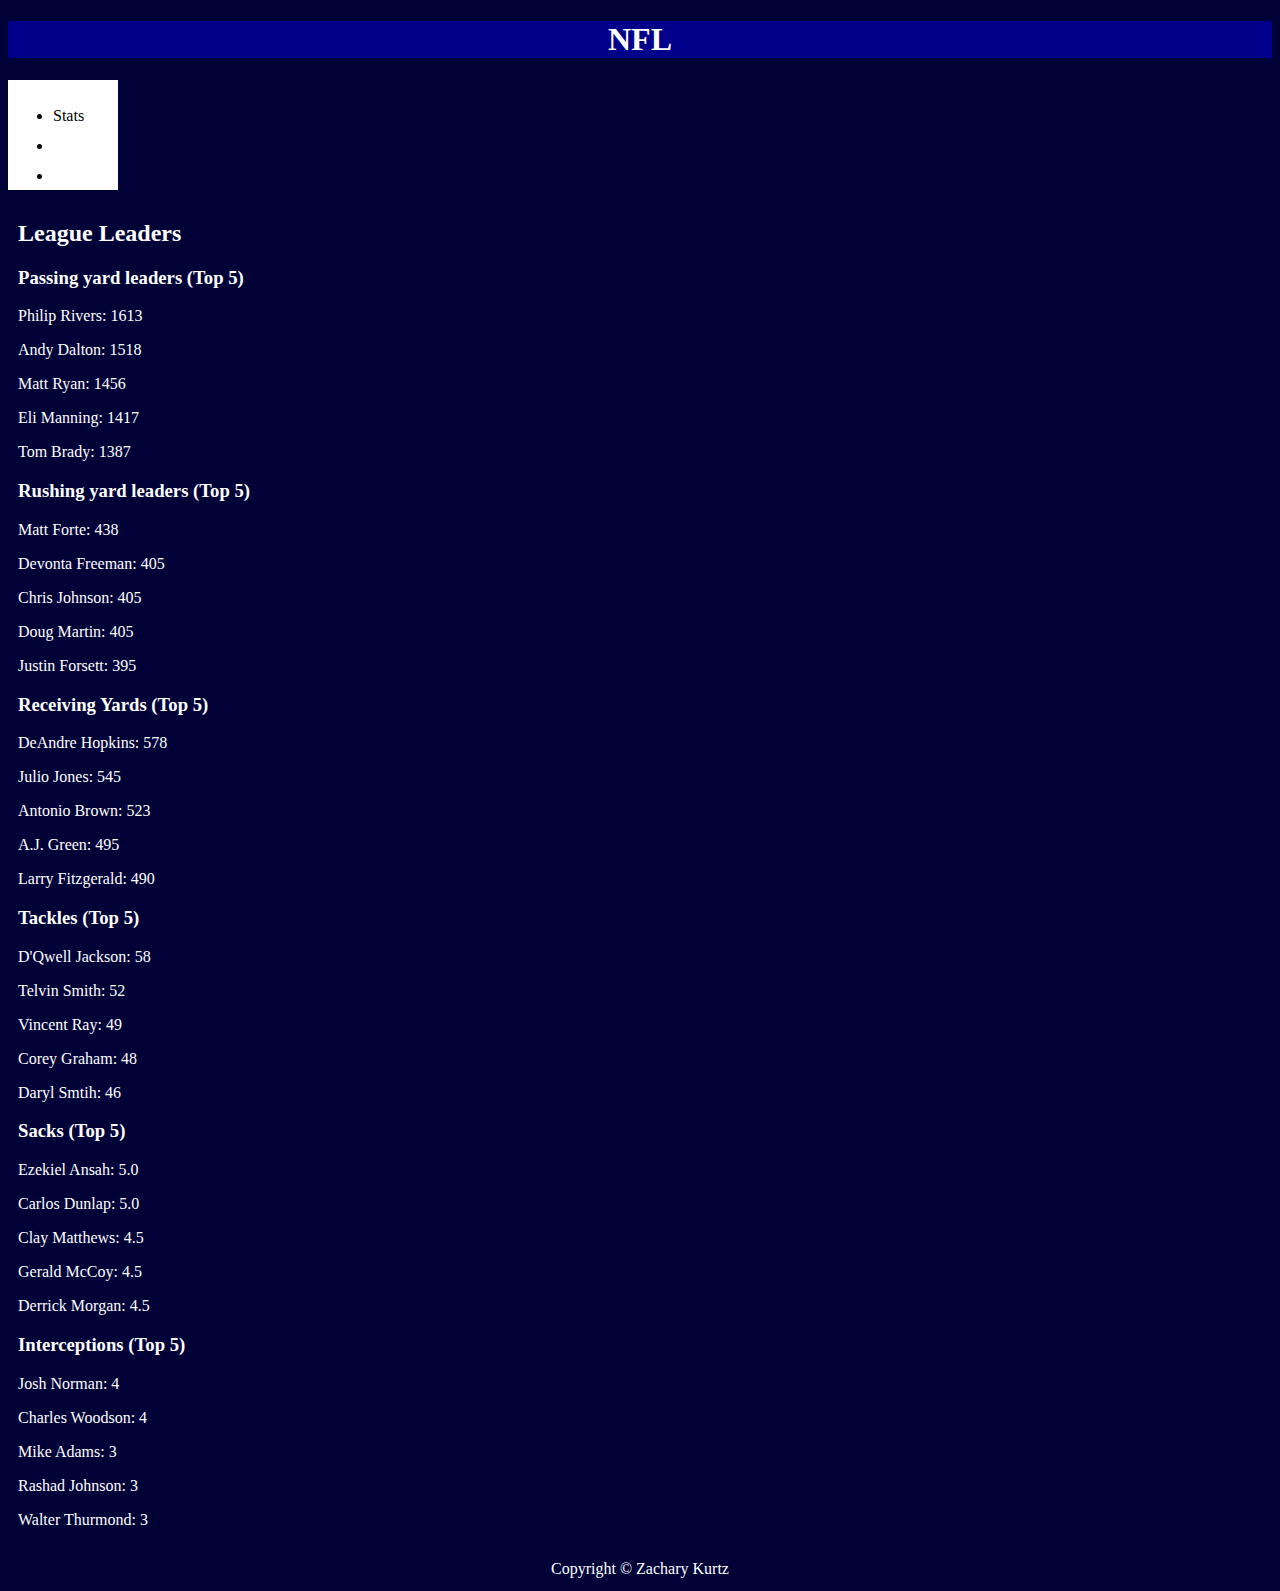
<file: index.html>
<!DOCTYPE html>
<html style="background-color: rgb(0, 2, 55)">
<head>
    <script type="text/javascript" src="https://www.google.com/jsapi"></script>
    <script src="scipts.js"></script>

    <link rel="stylesheet" type="text/css" href="styleSheet.css">
</head>
<body link="white">

<div id="header">
    <h1>NFL</h1>
</div>

<div id="nav">
    <ul>
    <li>Stats</li>
    <li><a href="index2.html"> Injuries</a></li>
    <li><a href="index3.html"> News</a></li>
    </ul>
</div>

<div id="section">
    <h2>League Leaders</h2>

    <h3>Passing yard leaders (Top 5)</h3>

    <script type="text/javascript" src="https://www.google.com/jsapi"></script>

    <p>
        Philip Rivers: 1613
    </p>
    <p>
        Andy Dalton: 1518
    </p>
    <p>
        Matt Ryan: 1456
    </p>
    <p>
        Eli Manning: 1417
    </p>
    <p>
        Tom Brady: 1387
    </p>
    <div id="chart_div"></div>
    <h3>Rushing yard leaders (Top 5)</h3>
    <p>
        Matt Forte: 438
    </p>
    <p>
        Devonta Freeman: 405
    </p>
    <p>
        Chris Johnson: 405
    </p>
    <p>
        Doug Martin: 405
    </p>
    <p>
        Justin Forsett: 395
    </p>
    <div id="chart_div0"></div>
    <h3>Receiving Yards (Top 5)</h3>
    <p>
        DeAndre Hopkins: 578
    </p>
    <p>
        Julio Jones: 545
    </p>
    <p>
        Antonio Brown: 523
    </p>
    <p>
        A.J. Green: 495
    </p>
    <p>
        Larry Fitzgerald: 490
    </p>
    <div id="chart_div1"></div>
    <h3>Tackles (Top 5)</h3>
    <p>
        D'Qwell Jackson: 58
    </p>
    <p>
        Telvin Smith: 52
    </p>
    <p>
        Vincent Ray: 49
    </p>
    <p>
        Corey Graham: 48
    </p>
    <p>
        Daryl Smtih: 46
    </p>
    <div id="chart_div2"></div>
    <h3>Sacks (Top 5)</h3>
    <p>
        Ezekiel Ansah: 5.0
    </p>
    <p>
        Carlos Dunlap: 5.0
    </p>
    <p>
        Clay Matthews: 4.5
    </p>
    <p>
        Gerald McCoy: 4.5
    </p>
    <p>
        Derrick Morgan: 4.5
    </p>
    <div id="chart_div3"></div>
    <h3>Interceptions (Top 5)</h3>
    <p>
        Josh Norman: 4
    </p>
    <p>
        Charles Woodson: 4
    </p>
    <p>
        Mike Adams: 3
    </p>
    <p>
        Rashad Johnson: 3
    </p>
    <p>
        Walter Thurmond: 3
    </p>
    <div id="chart_div4"></div>
</div>

<div id="footer">
    Copyright &copy; Zachary Kurtz
</div>
</body>
</html>
</file>
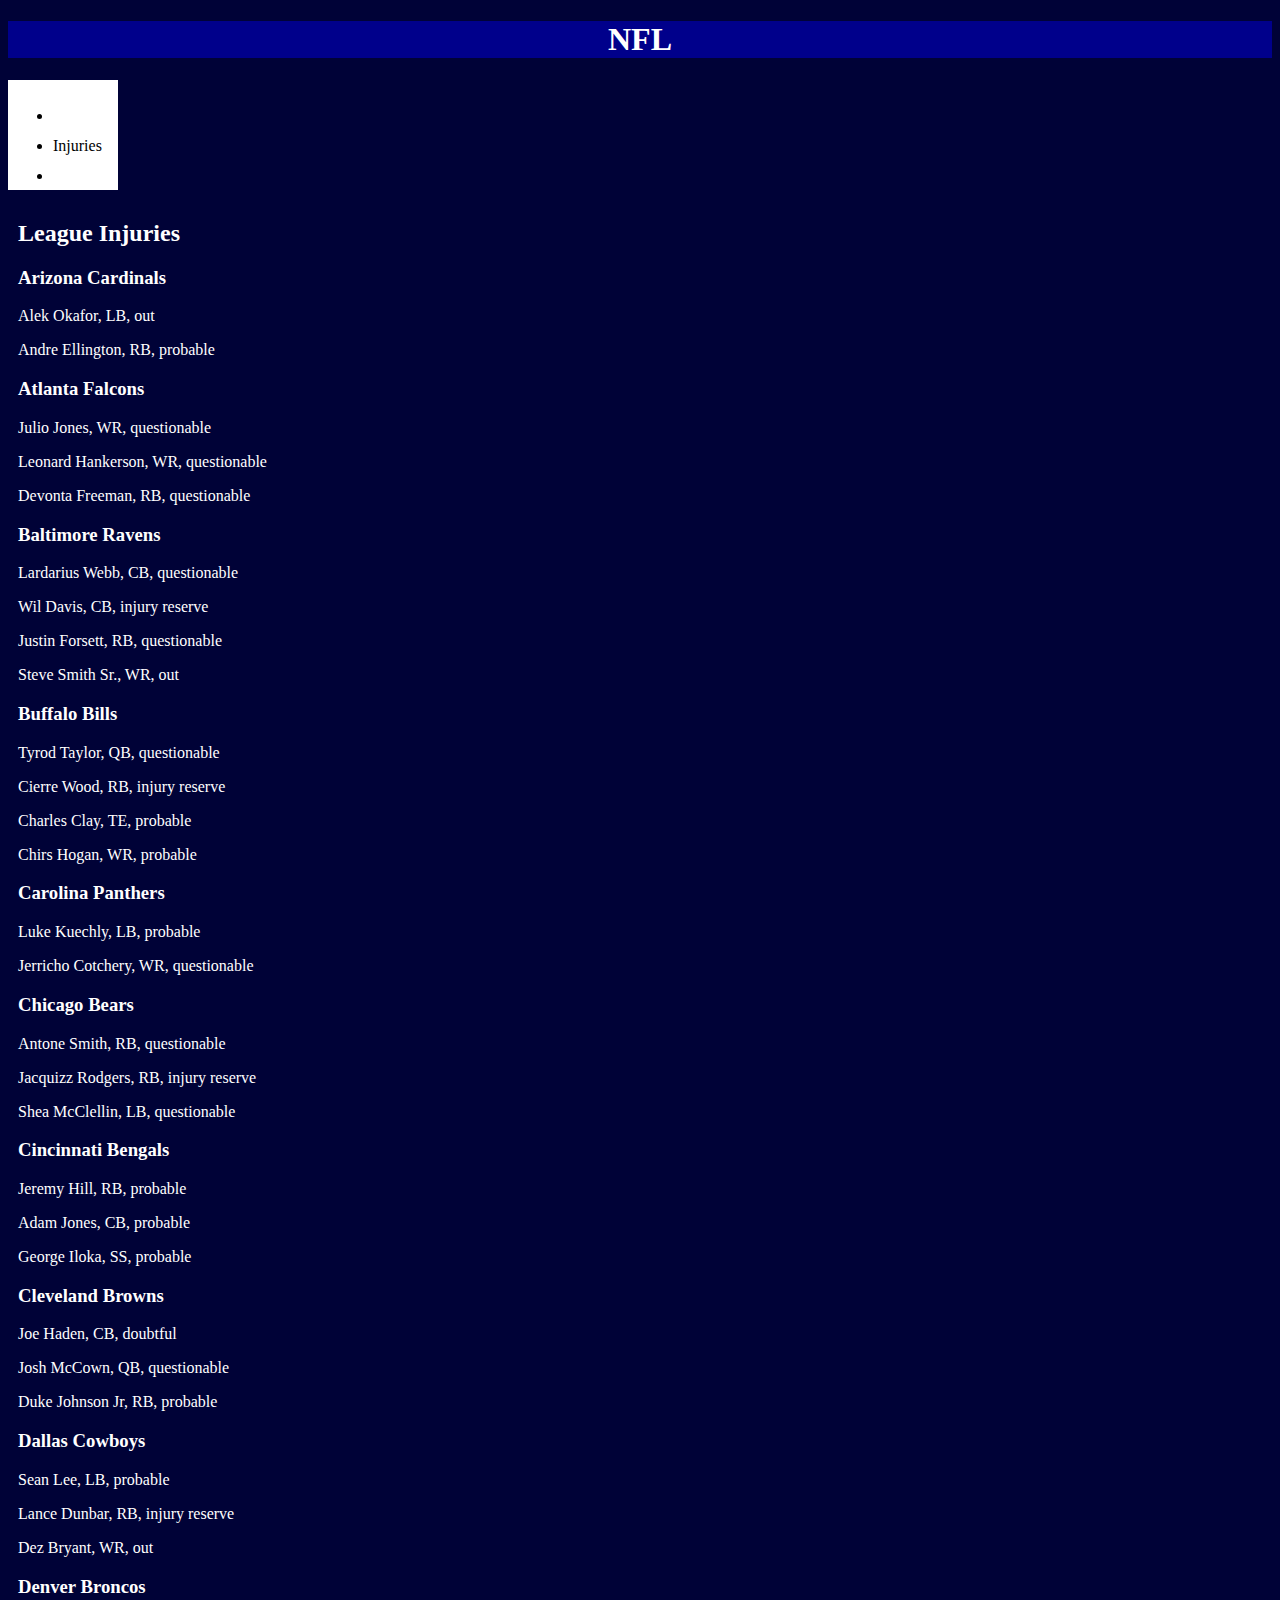
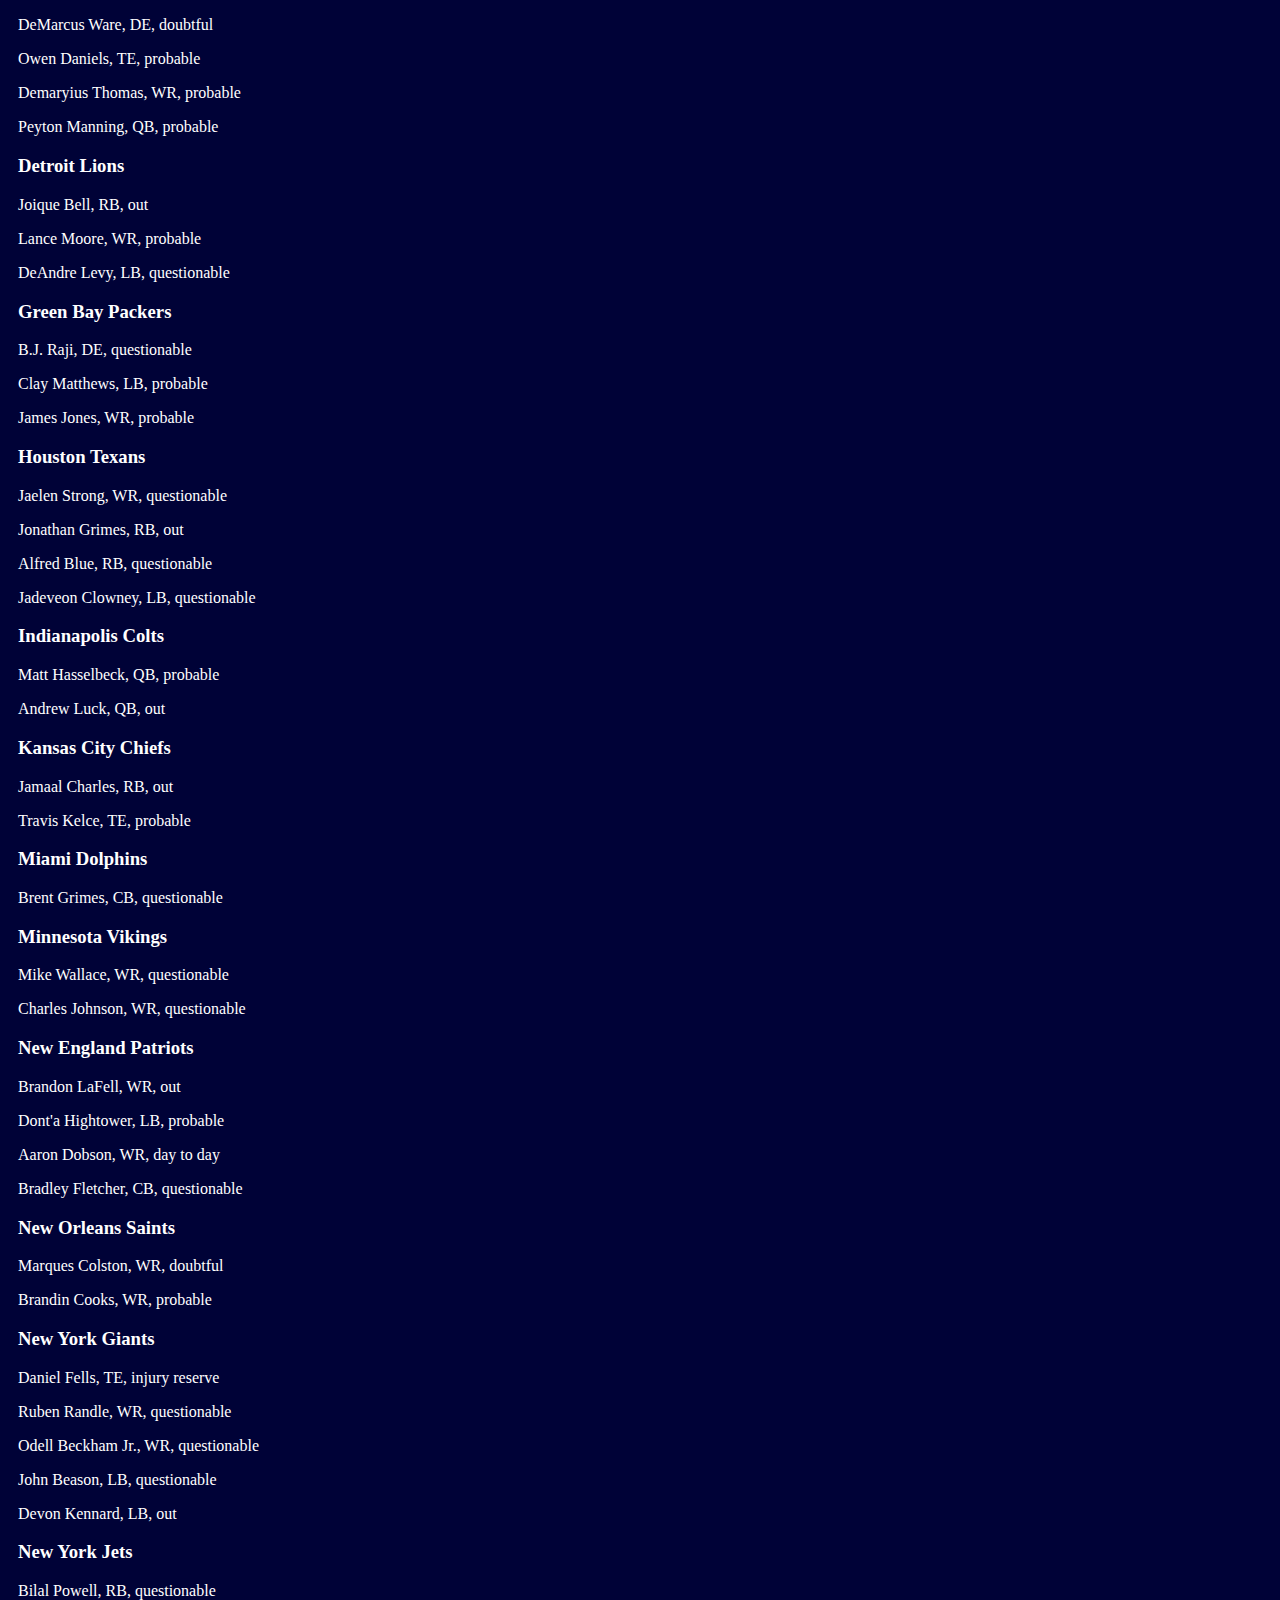
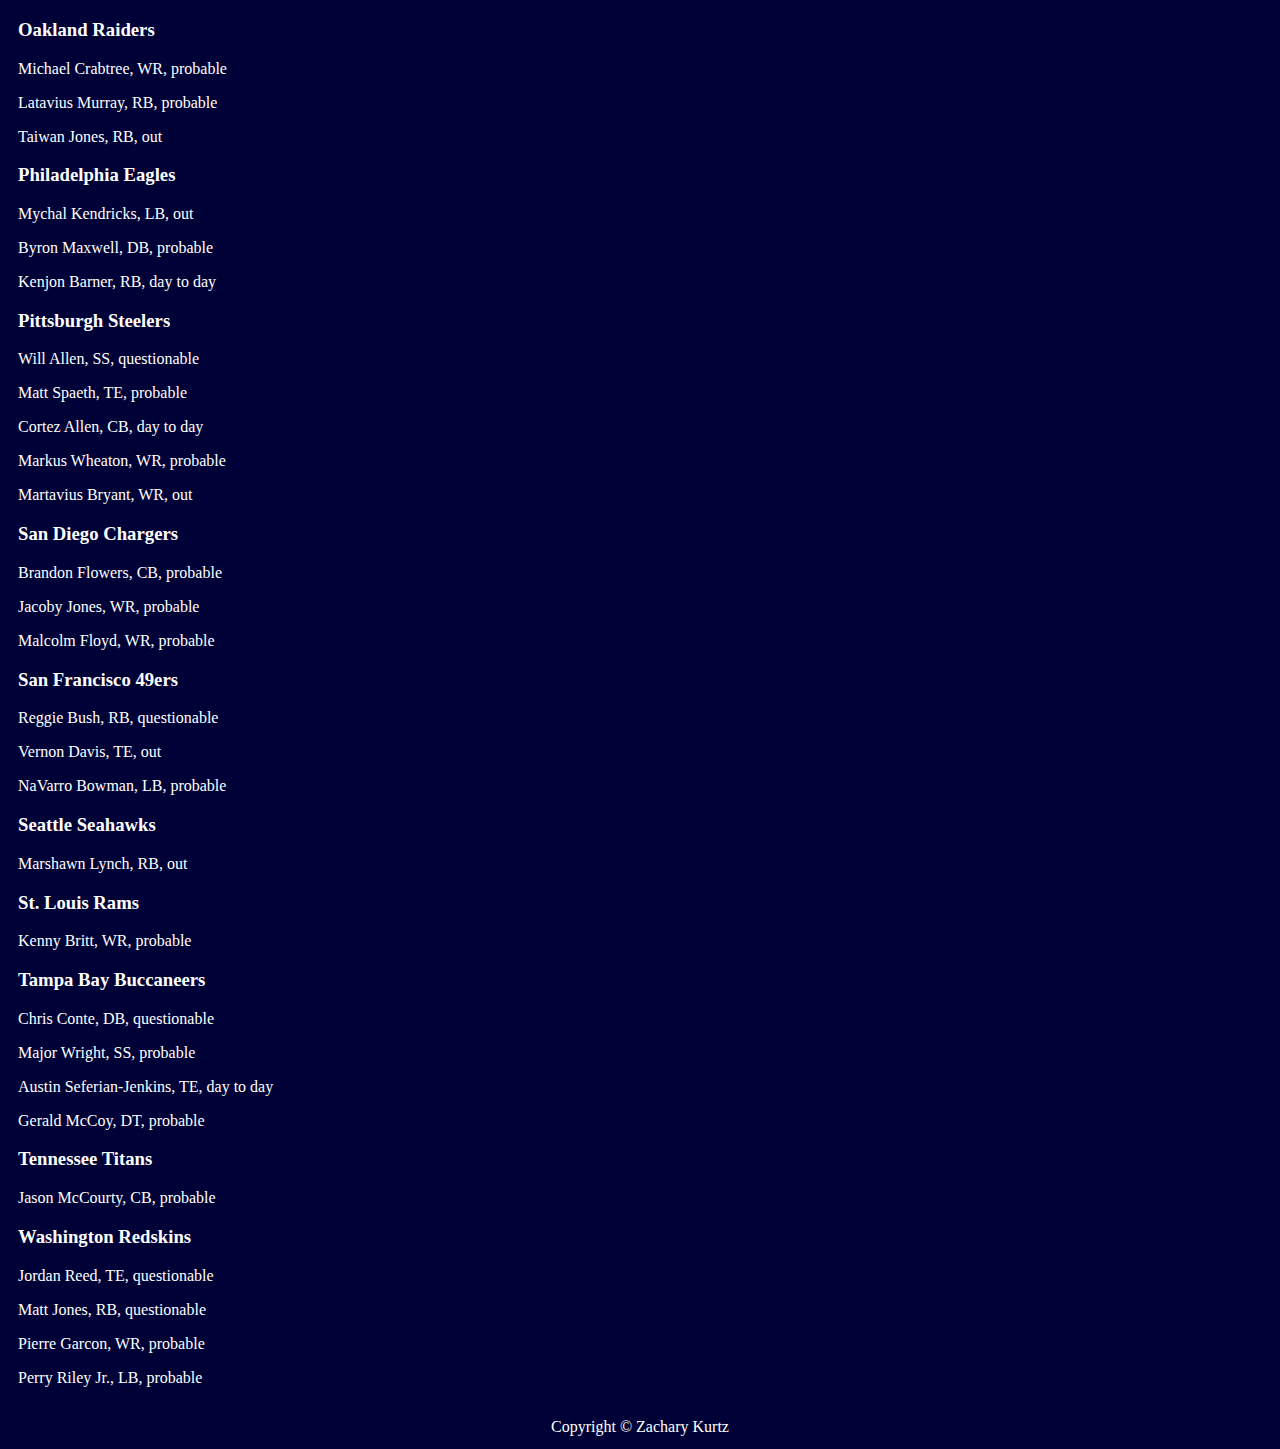
<file: index2.html>
<!DOCTYPE html>
<html style="background-color: rgb(0, 2, 55)">
<head>
    <link rel="stylesheet" type="text/css" href="styleSheet.css">
</head>
<body link="white">

<div id="header">
    <h1>NFL</h1>
</div>

<div id="nav">
    <ul>
    <li><a href="index.html"> Stats </a></li>
    <li>Injuries</li>
    <li><a href="index3.html"> News</a></li>
    </ul>
</div>

<div id="section">
    <h2>League Injuries</h2>
    <h3>Arizona Cardinals</h3>
    <p>
        Alek Okafor, LB, out
    </p>
    <p>
        Andre Ellington, RB, probable
    </p>
    <h3>Atlanta Falcons</h3>
    <p>
        Julio Jones, WR, questionable
    </p>
    <p>
        Leonard Hankerson, WR, questionable
    </p>
    <p>
        Devonta Freeman, RB, questionable
    </p>
    <h3>Baltimore Ravens</h3>
    <p>
        Lardarius Webb, CB, questionable
    </p>
    <p>
        Wil Davis, CB, injury reserve
    </p>
    <p>
        Justin Forsett, RB, questionable
    </p>
    <p>
        Steve Smith Sr., WR, out
    </p>
    <h3>Buffalo Bills</h3>
    <p>
        Tyrod Taylor, QB, questionable
    </p>
    <p>
        Cierre Wood, RB, injury reserve
    </p>
    <p>
        Charles Clay, TE, probable
    </p>
    <p>
        Chirs Hogan, WR, probable
    </p>
    <h3>Carolina Panthers</h3>
    <p>
        Luke Kuechly, LB, probable
    </p>
    <p>
        Jerricho Cotchery, WR, questionable
    </p>
    <h3>Chicago Bears</h3>
    <p>
        Antone Smith, RB, questionable
    </p>
    <p>
        Jacquizz Rodgers, RB, injury reserve
    </p>
    <p>
        Shea McClellin, LB, questionable
    </p>
    <h3>Cincinnati Bengals</h3>
    <p>
        Jeremy Hill, RB, probable
    </p>
    <p>
        Adam Jones, CB, probable
    </p>
    <p>
        George Iloka, SS, probable
    </p>
    <h3>Cleveland Browns</h3>
    <p>
        Joe Haden, CB, doubtful
    </p>
    <p>
        Josh McCown, QB, questionable
    </p>
    <p>
        Duke Johnson Jr, RB, probable
    </p>
    <h3>Dallas Cowboys</h3>
    <p>
        Sean Lee, LB, probable
    </p>
    <p>
        Lance Dunbar, RB, injury reserve
    </p>
    <p>
        Dez Bryant, WR, out
    </p>
    <h3>Denver Broncos</h3>
    <p>
        DeMarcus Ware, DE, doubtful
    </p>
    <p>
        Owen Daniels, TE, probable
    </p>
    <p>
        Demaryius Thomas, WR, probable
    </p>
    <p>
        Peyton Manning, QB, probable
    </p>
    <h3>Detroit Lions</h3>
    <p>
        Joique Bell, RB, out
    </p>
    <p>
        Lance Moore, WR, probable
    </p>
    <p>
        DeAndre Levy, LB, questionable
    </p>
    <h3>Green Bay Packers</h3>
    <p>
        B.J. Raji, DE, questionable
    </p>
    <p>
        Clay Matthews, LB, probable
    </p>
    <p>
        James Jones, WR, probable
    </p>
    <h3>Houston Texans</h3>
    <p>
        Jaelen Strong, WR, questionable
    </p>
    <p>
        Jonathan Grimes, RB, out
    </p>
    <p>
        Alfred Blue, RB, questionable
    </p>
    <p>
        Jadeveon Clowney, LB, questionable
    </p>
    <h3>Indianapolis Colts</h3>
    <p>
        Matt Hasselbeck, QB, probable
    </p>
    <p>
        Andrew Luck, QB, out
    </p>
    <h3>Kansas City Chiefs</h3>
    <p>
        Jamaal Charles, RB, out
    </p>
    <p> Travis Kelce, TE, probable</p>
    <h3>Miami Dolphins</h3>
    <p>
        Brent Grimes, CB, questionable
    </p>
    <h3>Minnesota Vikings</h3>
    <p>
        Mike Wallace, WR, questionable
    </p>
    <p>
        Charles Johnson, WR, questionable
    </p>
    <h3>New England Patriots</h3>
    <p>
        Brandon LaFell, WR, out
    </p>
    <p>
        Dont'a Hightower, LB, probable
    </p>
    <p>
        Aaron Dobson, WR, day to day
    </p>
    <p>
        Bradley Fletcher, CB, questionable
    </p>
    <h3>New Orleans Saints</h3>
    <p>
        Marques Colston, WR, doubtful
    </p>
    <p>
        Brandin Cooks, WR, probable
    </p>
    <h3>New York Giants</h3>
    <p>
        Daniel Fells, TE, injury reserve
    </p>
    <p>
        Ruben Randle, WR, questionable
    </p>
    <p>Odell Beckham Jr., WR, questionable</p>
    <p>
        John Beason, LB, questionable
    </p>
    <p>
        Devon Kennard, LB, out
    </p>
    <h3>New York Jets</h3>
    <p>
        Bilal Powell, RB, questionable
    </p>
    <h3>Oakland Raiders</h3>
    <p>
        Michael Crabtree, WR, probable
    </p>
    <p>
        Latavius Murray, RB, probable
    </p>
    <p>
        Taiwan Jones, RB, out
    </p>
    <h3>Philadelphia Eagles</h3>
    <p>
        Mychal Kendricks, LB, out
    </p>
    <p>
        Byron Maxwell, DB, probable
    </p>
    <p>
        Kenjon Barner, RB, day to day
    </p>
    <h3>Pittsburgh Steelers</h3>
    <p>
        Will Allen, SS, questionable
    </p>
    <p>
        Matt Spaeth, TE, probable
    </p>
    <p>
        Cortez Allen, CB, day to day
    </p>
    <p>
        Markus Wheaton, WR, probable
    </p>
    <p>
        Martavius Bryant, WR, out
    </p>
    <h3>San Diego Chargers</h3>
    <p>
        Brandon Flowers, CB, probable
    </p>
    <p>
        Jacoby Jones, WR, probable
    </p>
    <p>
        Malcolm Floyd, WR, probable
    </p>
    <h3>San Francisco 49ers</h3>
    <p>
        Reggie Bush, RB, questionable
    </p>
    <p>
        Vernon Davis, TE, out
    </p>
    <p>
        NaVarro Bowman, LB, probable
    </p>
    <h3>Seattle Seahawks</h3>
    <p>
        Marshawn Lynch, RB, out
    </p>
    <h3>St. Louis Rams</h3>
    <p>
        Kenny Britt, WR, probable
    </p>
    <h3>Tampa Bay Buccaneers</h3>
    <p>
        Chris Conte, DB, questionable
    </p>
    <p>
        Major Wright, SS, probable
    </p>
    <p>
        Austin Seferian-Jenkins, TE, day to day
    </p>
    <p>
        Gerald McCoy, DT, probable
    </p>
    <h3>Tennessee Titans</h3>
    <p>
        Jason McCourty, CB, probable
    </p>
    <h3>Washington Redskins</h3>
    <p>
        Jordan Reed, TE, questionable
    </p>
    <p>
        Matt Jones, RB, questionable
    </p>
    <p>
        Pierre Garcon, WR, probable
    </p>
    <p>
        Perry Riley Jr., LB, probable
    </p>
</div>

<div id="footer">
    Copyright &copy; Zachary Kurtz
</div>

</body>
</html>
</file>
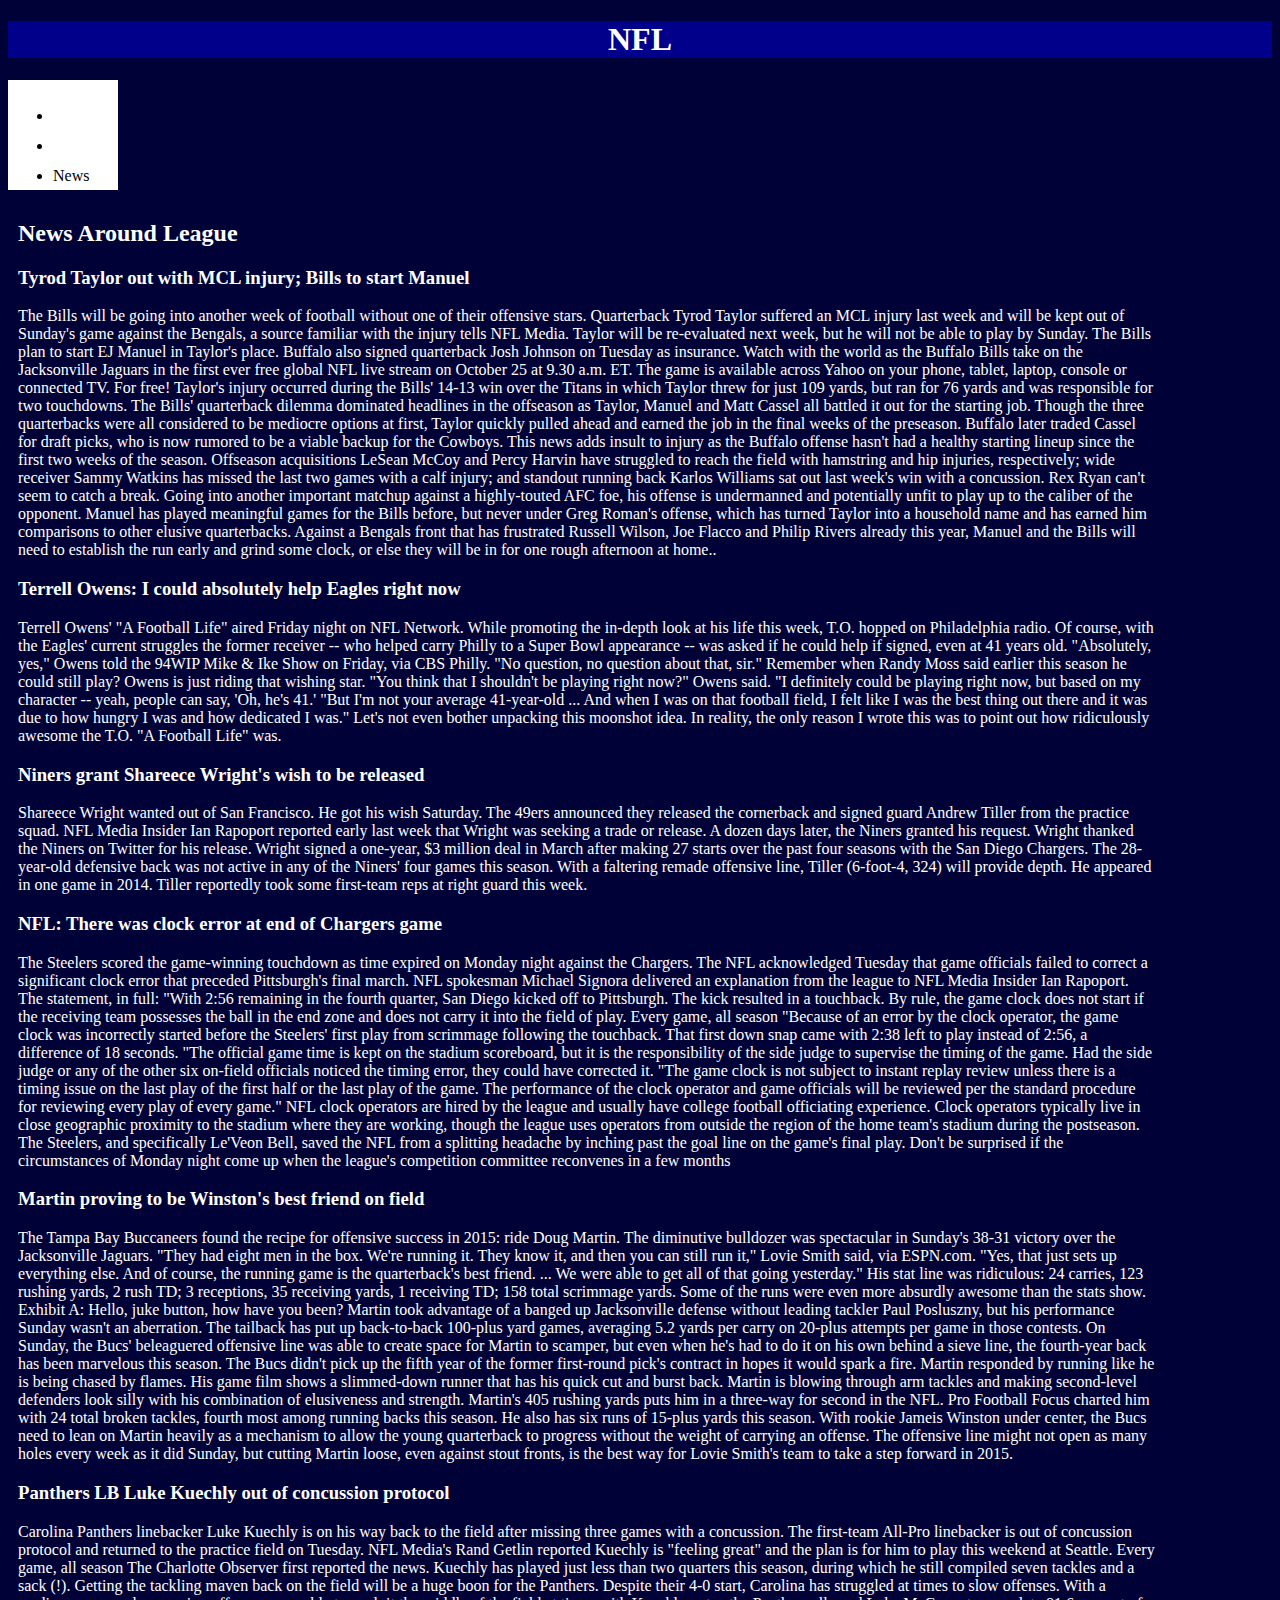
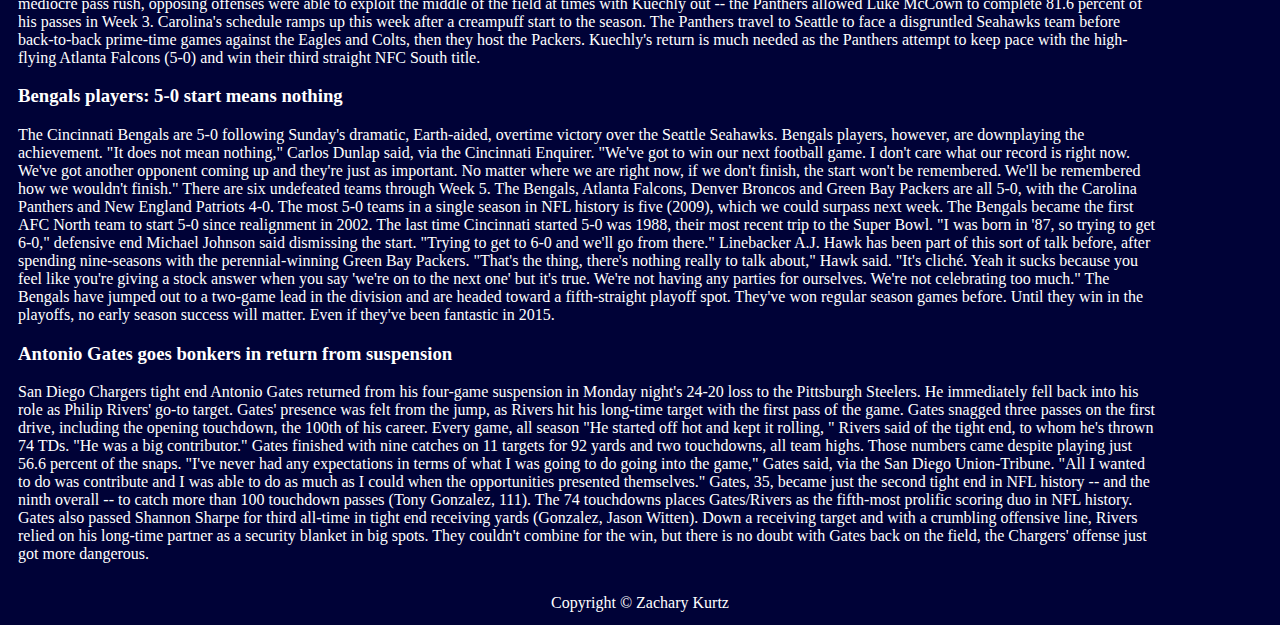
<file: index3.html>
<!DOCTYPE html>
<html style="background-color: rgb(0, 2, 55)">
<head>
    <link rel="stylesheet" type="text/css" href="styleSheet.css">
</head>
<body link="white">

<div id="header">
    <h1>NFL</h1>
</div>

<div id="nav">
    <ul>
    <li><a href="index.html"> Stats</a></li>
    <li><a href="index2.html"> Injuries</a></li>
   <li> News</li>
    </ul>
</div>

<div id="section">
    <h2>News Around League</h2>
    <h3>Tyrod Taylor out with MCL injury; Bills to start Manuel</h3>
    <p>
        The Bills will be going into another week of football without one of their offensive stars.

        Quarterback Tyrod Taylor suffered an MCL injury last week and will be kept out of Sunday's game against the Bengals,
        a source familiar with the injury tells NFL Media. Taylor will be re-evaluated next week, but he will not be able to play by Sunday.

        The Bills plan to start EJ Manuel in Taylor's place. Buffalo also signed quarterback Josh Johnson on Tuesday as insurance.


        Watch with the world as the Buffalo Bills take on the Jacksonville Jaguars in the first ever free global NFL live stream
        on October 25 at 9.30 a.m. ET. The game is available across Yahoo on your phone, tablet, laptop, console or connected TV. For free!
        Taylor's injury occurred during the Bills' 14-13 win over the Titans in which Taylor threw for just 109 yards, but ran for 76
        yards and was responsible for two touchdowns.

        The Bills' quarterback dilemma dominated headlines in the offseason as Taylor, Manuel and Matt Cassel all battled it out for the
        starting job. Though the three quarterbacks were all considered to be mediocre options at first, Taylor quickly pulled ahead and earned the job in the final weeks of the preseason. Buffalo later traded Cassel for draft picks, who is now rumored to be a viable backup for the Cowboys.

        This news adds insult to injury as the Buffalo offense hasn't had a healthy starting lineup since the first two weeks of the
        season. Offseason acquisitions LeSean McCoy and Percy Harvin have struggled to reach the field with hamstring and hip injuries, respectively; wide receiver Sammy Watkins has missed the last two games with a calf injury; and standout running back Karlos Williams sat out last week's win with a concussion.

        Rex Ryan can't seem to catch a break. Going into another important matchup against a highly-touted AFC foe, his offense is
        undermanned and potentially unfit to play up to the caliber of the opponent. Manuel has played meaningful games for the Bills before, but never under Greg Roman's offense, which has turned Taylor into a household name and has earned him comparisons to other elusive quarterbacks.

        Against a Bengals front that has frustrated Russell Wilson, Joe Flacco and Philip Rivers already this year, Manuel and the Bills will need to establish the run early and grind some clock, or else they will be in for one rough afternoon at home..
    </p>
    <h3>Terrell Owens: I could absolutely help Eagles right now</h3>
    <p>
        Terrell Owens' "A Football Life" aired Friday night on NFL Network.

        While promoting the in-depth look at his life this week, T.O. hopped on Philadelphia radio. Of course, with the Eagles' current struggles the former receiver -- who helped carry Philly to a Super Bowl appearance -- was asked if he could help if signed, even at 41 years old.

        "Absolutely, yes," Owens told the 94WIP Mike & Ike Show on Friday, via CBS Philly. "No question, no question about that, sir."

        Remember when Randy Moss said earlier this season he could still play? Owens is just riding that wishing star.

        "You think that I shouldn't be playing right now?" Owens said. "I definitely could be playing right now, but based on my character -- yeah, people can say, 'Oh, he's 41.'

        "But I'm not your average 41-year-old ... And when I was on that football field, I felt like I was the best thing out there and it was due to how hungry I was and how dedicated I was."

        Let's not even bother unpacking this moonshot idea.

        In reality, the only reason I wrote this was to point out how ridiculously awesome the T.O. "A Football Life" was.
    </p>
    <h3>Niners grant Shareece Wright's wish to be released</h3>
    <p>
        Shareece Wright wanted out of San Francisco. He got his wish Saturday.

        The 49ers announced they released the cornerback and signed guard Andrew Tiller from the practice squad.

        NFL Media Insider Ian Rapoport reported early last week that Wright was seeking a trade or release. A dozen days later, the Niners granted his request.

        Wright thanked the Niners on Twitter for his release.

        Wright signed a one-year, $3 million deal in March after making 27 starts over the past four seasons with the San Diego Chargers. The 28-year-old defensive back was not active in any of the Niners' four games this season.

        With a faltering remade offensive line, Tiller (6-foot-4, 324) will provide depth. He appeared in one game in 2014. Tiller reportedly took some first-team reps at right guard this week.
    </p>
    <h3>NFL: There was clock error at end of Chargers game</h3>
    <p>
        The Steelers scored the game-winning touchdown as time expired
        on Monday night against the Chargers. The NFL acknowledged Tuesday that game officials failed to correct a significant clock error that preceded Pittsburgh's final march.

        NFL spokesman Michael Signora delivered an explanation from
        the league to NFL Media Insider Ian Rapoport. The statement, in full:

        "With 2:56 remaining in the fourth quarter, San Diego kicked
        off to Pittsburgh. The kick resulted in a touchback. By rule, the game clock does not start if the receiving team possesses the ball in the end zone and does not carry it into the field of play.

        Every game, all season

        "Because of an error by the clock operator,
        the game clock was incorrectly started before the Steelers' first play from scrimmage following the touchback. That first down
        snap came with 2:38 left to play instead of 2:56, a difference of 18 seconds.

        "The official game time is kept on the stadium
        scoreboard, but it is the responsibility of the side judge to supervise the timing of the game. Had the side judge or
        any of the other six on-field officials noticed the timing error, they could have corrected it.

        "The game clock is not subject to instant replay
        review unless there is a timing issue on the last play of the first half or the last play of the game.
        The performance of the clock operator and game officials will be reviewed per the standard procedure for reviewing every play of every game."

        NFL clock operators are hired by the league and
        usually have college football officiating experience. Clock operators typically live in
        close geographic proximity to the stadium where they are working, though the league uses operators from outside the region of the home team's stadium during the postseason.

        The Steelers, and specifically Le'Veon Bell, saved the NFL from a
        splitting headache by inching past the goal line on the game's final play. Don't be
        surprised if the circumstances of Monday night come up when the league's competition committee reconvenes in a few months
    </p>
    <h3>Martin proving to be Winston's best friend on field</h3>
    <p>
        The Tampa Bay Buccaneers found the recipe for offensive success in 2015: ride Doug Martin.

        The diminutive bulldozer was spectacular in Sunday's 38-31 victory over the Jacksonville Jaguars.

        "They had eight men in the box. We're running it. They know it, and then you can still run it,"
        Lovie Smith said, via ESPN.com. "Yes, that just sets up everything else. And of course, the running game is the quarterback's best friend. ... We were able to get all of that going yesterday."

        His stat line was ridiculous: 24 carries, 123 rushing yards, 2 rush TD; 3 receptions, 35 receiving yards, 1 receiving TD; 158 total scrimmage yards.

        Some of the runs were even more absurdly awesome than the stats show. Exhibit A:


        Hello, juke button, how have you been?

        Martin took advantage of a banged up Jacksonville defense without leading tackler Paul Posluszny, but his performance Sunday wasn't an aberration.

        The tailback has put up back-to-back 100-plus yard games, averaging 5.2 yards per carry on 20-plus attempts per game in those contests.


        On Sunday, the Bucs' beleaguered offensive line was able to create space for Martin to scamper, but even when
        he's had to do it on his own behind a sieve line, the fourth-year back has been marvelous this season.

        The Bucs didn't pick up the fifth year of the former first-round pick's contract in hopes it would spark a fire.
        Martin responded by running like he is being chased by flames.

        His game film shows a slimmed-down runner that has his quick cut and burst back. Martin is blowing through arm
        tackles and making second-level defenders look silly with his combination of elusiveness and strength.


        Martin's 405 rushing yards puts him in a three-way for second in the NFL. Pro Football Focus charted him with 24
        total broken tackles, fourth most among running backs this season. He also has six runs of 15-plus yards this season.

        With rookie Jameis Winston under center, the Bucs need to lean on Martin heavily as a mechanism to allow the young
        quarterback to progress without the weight of carrying an offense. The offensive line might not open as many holes every week as it did Sunday,
        but cutting Martin loose, even against stout fronts, is the best way for Lovie Smith's team to take a step forward in 2015.
    </p>
    <h3>Panthers LB Luke Kuechly out of concussion protocol</h3>
    <p>
        Carolina Panthers linebacker Luke Kuechly is on his way back to the field after missing three games with a concussion.

        The first-team All-Pro linebacker is out of concussion protocol and returned to the practice field on Tuesday.

        NFL Media's Rand Getlin reported Kuechly is "feeling great" and the plan is for him to play this weekend at Seattle.

        Every game, all season

        The Charlotte Observer first reported the news.

        Kuechly has played just less than two quarters this season, during which
        he still compiled seven tackles and a sack (!). Getting the tackling maven back on the field will be a huge boon for the Panthers.

        Despite their 4-0 start, Carolina has struggled at times to slow offenses.
        With a mediocre pass rush, opposing offenses were able to exploit the middle of the field at times with Kuechly out -- the Panthers allowed Luke McCown to complete 81.6 percent of his passes in Week 3.

        Carolina's schedule ramps up this week after a creampuff start to the season.
        The Panthers travel to Seattle to face a disgruntled Seahawks team before back-to-back prime-time games against the Eagles and Colts, then they host the Packers.

        Kuechly's return is much needed as the Panthers attempt to keep pace with the
        high-flying Atlanta Falcons (5-0) and win their third straight NFC South title.
    </p>
    <h3>Bengals players: 5-0 start means nothing</h3>
    <p>
        The Cincinnati Bengals are 5-0 following Sunday's dramatic, Earth-aided, overtime victory over the Seattle Seahawks.
        Bengals players, however, are downplaying the achievement.

        "It does not mean nothing," Carlos Dunlap said, via the Cincinnati Enquirer. "We've got to win our next football game.
        I don't care what our record is right now. We've got another opponent coming up and they're just as important. No matter where we are right now, if we don't finish, the start won't be remembered. We'll be remembered how we wouldn't finish."


        There are six undefeated teams through Week 5.
        The Bengals, Atlanta Falcons, Denver Broncos and Green Bay Packers are all 5-0, with the Carolina Panthers and New England Patriots 4-0.
        The most 5-0 teams in a single season in NFL history is five (2009), which we could surpass next week.

        The Bengals became the first AFC North team to start 5-0 since realignment in 2002.
        The last time Cincinnati started 5-0 was 1988, their most recent trip to the Super Bowl.

        "I was born in '87, so trying to get 6-0," defensive end Michael Johnson said dismissing the start. "Trying to get to 6-0 and we'll go from there."

        Linebacker A.J. Hawk has been part of this sort of talk before, after spending nine-seasons with the perennial-winning Green Bay Packers.

        "That's the thing, there's nothing really to talk about," Hawk said. "It's cliché.
        Yeah it sucks because you feel like you're giving a stock answer when you say 'we're on to the next one' but it's true. We're not having any parties for ourselves.
        We're not celebrating too much."

        The Bengals have jumped out to a two-game lead in the division and are headed toward a
        fifth-straight playoff spot. They've won regular season games before. Until they win in the playoffs, no early season success will matter. Even if they've been fantastic in 2015.
    </p>
    <h3>Antonio Gates goes bonkers in return from suspension</h3>
    <p>
        San Diego Chargers tight end Antonio Gates returned from his four-game suspension in Monday night's 24-20 loss to the Pittsburgh Steelers. He immediately fell back into his role as Philip Rivers' go-to target.

        Gates' presence was felt from the jump, as Rivers hit his long-time target with the first pass of the game. Gates snagged three passes on the first drive, including the opening touchdown, the 100th of his career.

        Every game, all season

        "He started off hot and kept it rolling,
        " Rivers said of the tight end, to whom he's thrown 74 TDs. "He was a big contributor."

        Gates finished with nine catches on 11 targets for
        92 yards and two touchdowns, all team highs. Those numbers came despite playing just 56.6 percent of the snaps.

        "I've never had any expectations in terms of what I
        was going to do going into the game," Gates said, via the San Diego Union-Tribune. "All I wanted to do was contribute and I was able to do as
        much as I could when the opportunities presented themselves."

        Gates, 35, became just the second tight end in NFL
        history -- and the ninth overall -- to catch more than 100 touchdown passes (Tony Gonzalez, 111). The 74 touchdowns places Gates/Rivers as the
        fifth-most prolific scoring duo in NFL history. Gates also passed Shannon Sharpe for third all-time in tight end receiving yards (Gonzalez, Jason Witten).

        Down a receiving target and with a crumbling offensive line,
        Rivers relied on his long-time partner as a security blanket in big spots. They couldn't combine for the win, but there is no doubt with Gates
        back on the field, the Chargers' offense just got more dangerous.
    </p>
</div>


<div id="footer">
    Copyright &copy; Zachary Kurtz
</div>

</body>
</html>
</file>
<file: styleSheet.css>
#header {
    background-image: url("http://www.tanktronic.com/wp-content/uploads/2014/07/2013.10.23-mrconservative-5267c49c837c6.jpg");
    background-size: auto;
    background-color: darkblue;
    color:white;
    text-align:center;
}

#nav {
    line-height:30px;
    background-color:white;
    height:100px;
    width:100px;
    color:black;
    float:left;
    padding:5px;
}
#section {
    background-image: url("http://steveclarksondreammaker.com/sc_files/wp-content/themes/steveclarkson/images/SC-background-1440.jpg");
    background-size: 100%;
    width:90%;
    float:left;
    padding:10px;
    color: white;
}
#footer {
    background-image: url("http://www.tanktronic.com/wp-content/uploads/2014/07/2013.10.23-mrconservative-5267c49c837c6.jpg");
    background-size: auto;
    color:white;
    clear:both;
    text-align:center;
    padding:5px;
}
/* unvisited link */
a:link {
    color: White;
}

/* visited link */
a:visited {
    color: red;
}
</file>
